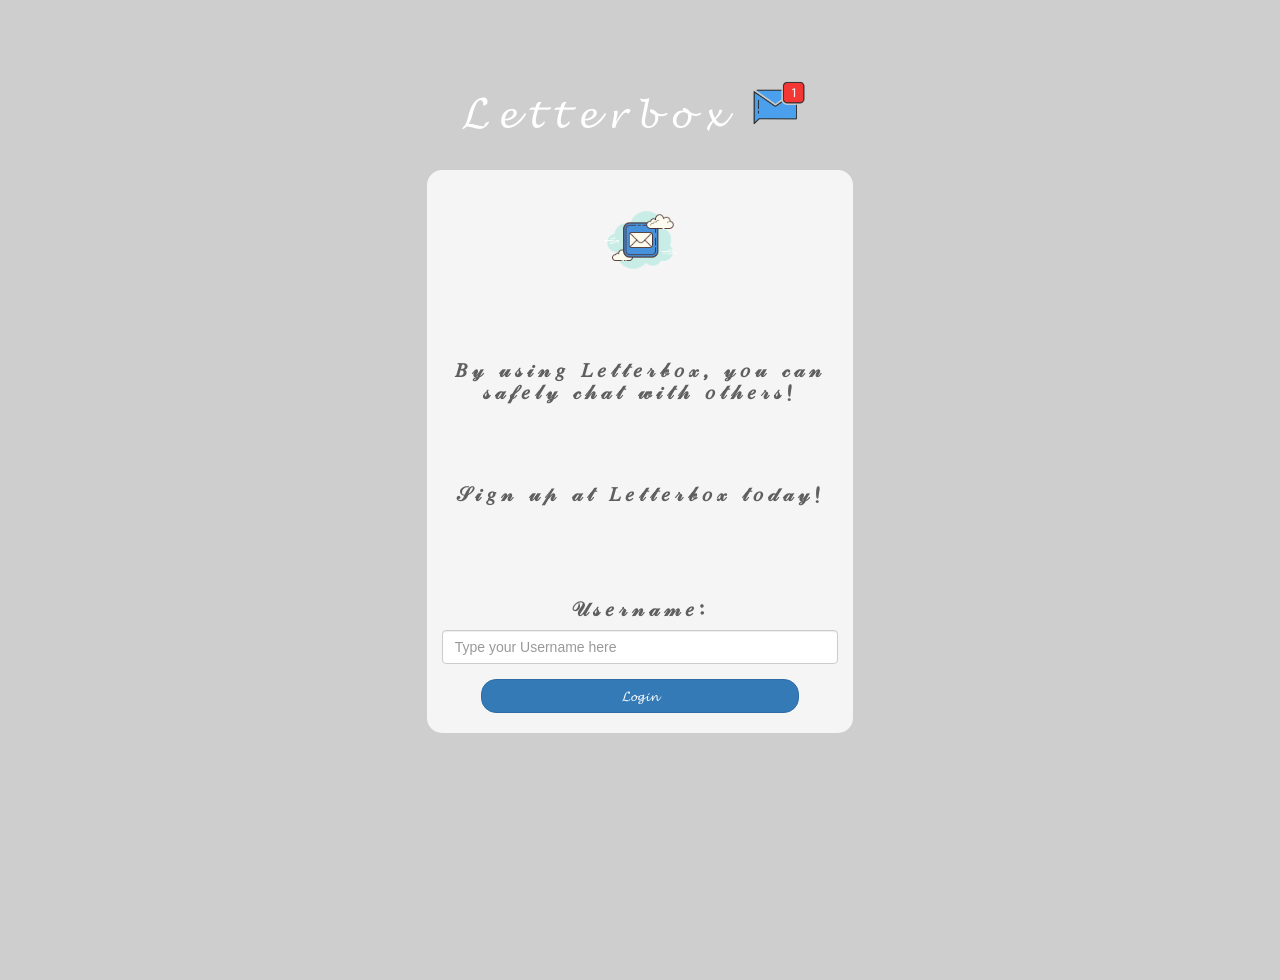
<file: index.html>
<!DOCTYPE html>
<html>
<head>
	<title>Sugar</title>
<link href="https://fonts.googleapis.com/css?family=Yeon+Sung&display=swap" rel="stylesheet"><meta name="viewport" content="width=device-width, initial-scale=1">

<link rel="stylesheet" href="https://maxcdn.bootstrapcdn.com/bootstrap/3.4.0/css/bootstrap.min.css">
<script src="https://ajax.googleapis.com/ajax/libs/jquery/3.4.1/jquery.min.js"></script>
<script src="https://maxcdn.bootstrapcdn.com/bootstrap/3.4.0/js/bootstrap.min.js"></script>

<link rel="stylesheet" type="text/css" href="style.css">
<script src="kwitter.js"></script>
</head>
<body>
<center>
	<h1 class="header">	
		𝓛𝓮𝓽𝓽𝓮𝓻𝓫𝓸𝔁<sup>
	<img src="m2.png">
	</sup>
</h1>
	<div class="col-lg-4 col-md-6 col-sm-6 col-xs-11 login_div">
	<img src="icons8-mail-100.png" class="logo">
		<h3 class="header1">𝐵𝓎 𝓊𝓈𝒾𝓃𝑔 𝐿𝑒𝓉𝓉𝑒𝓇𝒷𝑜𝓍, 𝓎𝑜𝓊 𝒸𝒶𝓃 𝓈𝒶𝒻𝑒𝓁𝓎 𝒸𝒽𝒶𝓉 𝓌𝒾𝓉𝒽 𝑜𝓉𝒽𝑒𝓇𝓈!</h3>
		<h4 class="header2">𝒮𝒾𝑔𝓃 𝓊𝓅 𝒶𝓉 𝐿𝑒𝓉𝓉𝑒𝓇𝒷𝑜𝓍 𝓉𝑜𝒹𝒶𝓎!
		</h4>
		<div class="form-group">
		  <label class="header3" >𝒰𝓈𝑒𝓇𝓃𝒶𝓂𝑒:</label>
        <input id="user_name" placeholder="Type your Username here" class="form-control">
		</div>
		<button id="login_button" class="btn btn-primary" onclick="addUser()">𝓛𝓸𝓰𝓲𝓷</button>
		<br><br>
	</div>
</center>
</body>
</html>
</file>
<file: style.css>
html, body
{
  height: 100%;
  margin: 0;
}

body
{
background-image: linear-gradient(to right top, #cecece, #cecece);
}

.header
{
	color: white;font-family: 'Yeon Sung';font-size: 45px;letter-spacing: 10px;margin-top: 80px;
}
.header1
{
	color: rgb(95, 95, 95);font-family: 'Yeon Sung';font-size: 20px;letter-spacing: 5px;margin-top: 80px; font-weight: bold;
}
.header2
{
	color: rgb(95, 95, 95);font-family: 'Yeon Sung';font-size: 20px;letter-spacing: 5px;margin-top: 80px;font-weight: bold;
}
.header3
{
	color: rgb(95, 95, 95);font-family: 'Yeon Sung';font-size: 20px;letter-spacing: 5px;margin-top: 80px;font-weight: bold;
}
.header img
{
	width: 80px;margin-left: -15px;
}

.login_div
{
	background: rgba(255,255,255,0.8);float: none;border-radius: 15px;
}

.logo
{
	width: 80px;margin-top: 30px;border-radius: 40px;
}

#login_button
{
	width: 80%;border-radius: 15px;
}

.room_name
{
	cursor: pointer;
	font-size: 20px;
}


#logout
{
	font-size: 20px; float: right;
}


#output
{
	padding: 10px; width:80%;background: rgba(255,255,255,0.8);border-radius: 15px;
}

.input_div_room_page
{
	width: 80%;
}

.input_div label
{
	color: white;font-size: 20px;
}


.input_div_message_page
{
	position: fixed;bottom: 0px;width: 100%;background: rgba(255,255,255,0.8);
}
.input_div_message_page label
{
	color: black;
}
.input_div_message_page #msg
{
	width: 80%;
}
.input_div_message_page button
{
	margin-top: 15px;
	width: 50%; 
}
.color_white
{
	color: white
}

.user_tick
{
	width:20px;
}
.message_h4
{
	padding-left:5px;color:grey;
}
</file>
